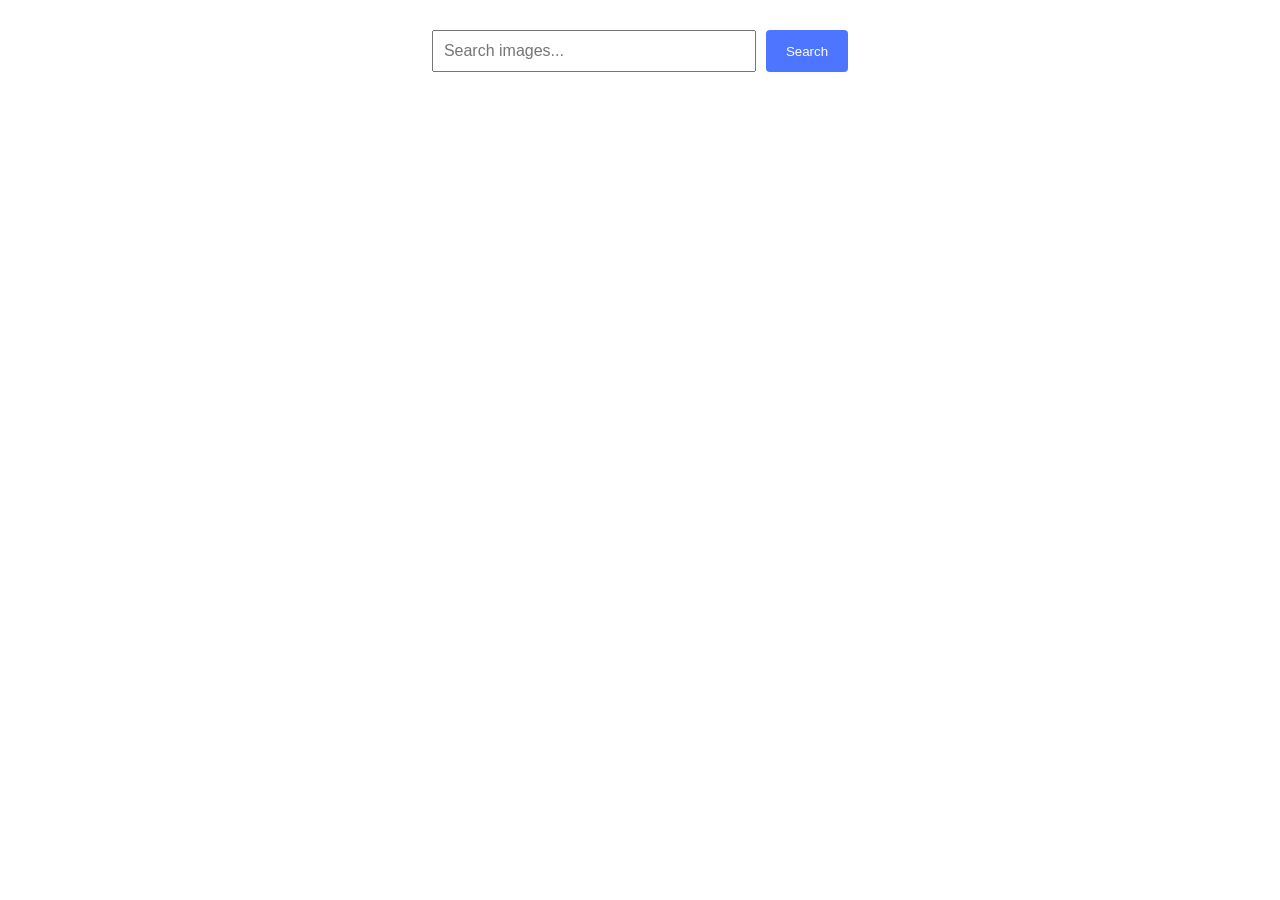
<file: src/index.html>
<!DOCTYPE html>
<html lang="en">
  <head>
    <meta charset="UTF-8" />
    <link rel="icon" type="image/svg+xml" href="/favicon.svg" />
    <meta name="viewport" content="width=device-width, initial-scale=1.0" />
    <title>Vanilla App Template</title>
    <link rel="stylesheet" href="./css/styles.css" />
  </head>
  <body>
    <form class="form">
      <label>
        <input
          type="text"
          name="search-text"
          placeholder="Search images..."
          required
        />
      </label>
      <button type="submit">Search</button>
    </form>
    <span class="loader hidden"></span>

    <ul class="gallery"></ul>

    <script type="module" src="./main.js"></script>
  </body>
</html>
</file>
<file: src/css/styles.css>
/**
  |============================
  | include css partials with
  | default @import url()
  |============================
*/
/* Common styles */
@import url('./reset.css');
@import url('./base.css');



.form {
  display: flex;
  justify-content: center;
  gap: 10px;
  margin-top: 30px;
  margin-bottom: 30px;
}

.form input {
  width: 300px;
  padding: 10px;
  font-size: 16px;
}

.form button {
  padding: 10px 20px;
  border: none;
  background-color: #4e75ff;
  color: white;
  border-radius: 4px;
}

.form button:hover {
  background-color: #6c8cff;
}

.gallery {
  display: grid;

  grid-template-columns: repeat(auto-fill, minmax(300px, 1fr));

  gap: 20px;

  padding: 20px;
}

.gallery-item {
  border: 1px solid #ddd;
  background-color: white;
}

.gallery img {
  width: 100%;
  height: 200px;
  object-fit: cover;
}

.info {
  display: flex;
  justify-content: space-around;
  padding: 10px;
  font-size: 12px;
}

.loader {
  width: 48px;
  height: 48px;
  border: 5px solid #ccc;
  border-bottom-color: #4e75ff;
  border-radius: 50%;

  display: block;
  margin: 20px auto;

  animation: rotation 1s linear infinite;
}

.hidden {
  display: none;
}

@keyframes rotation {
  100% {
    transform: rotate(360deg);
  }
}
</file>
